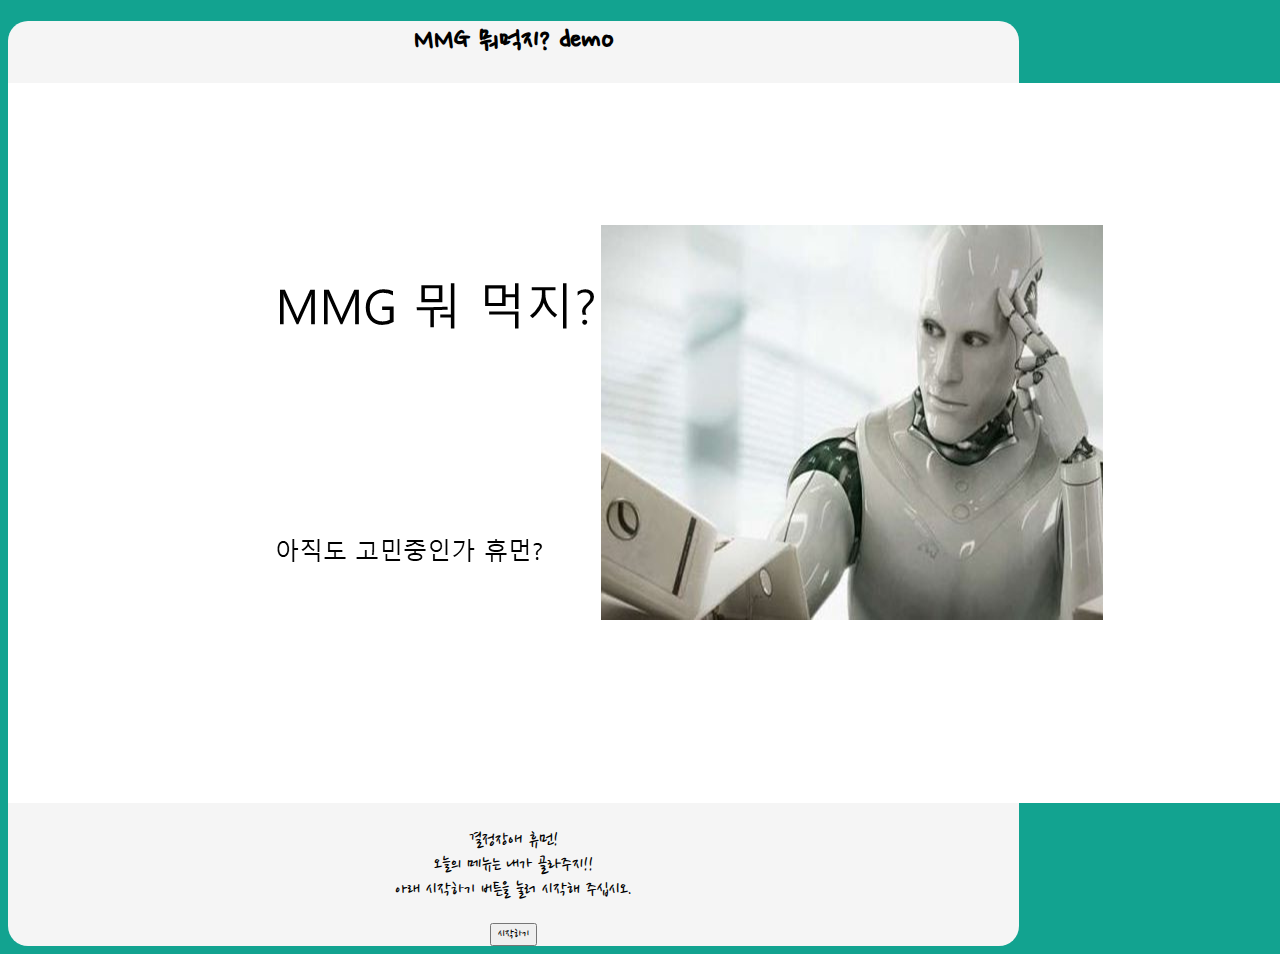
<file: index.html>
<!DOCTYPE html>
<html lang="ko" dir="ltr">

<head>
  <meta charset="utf-8">
  <meta name="viewport" content="width=device-width, initial-scale=1">
  <meta name="keywords" content="MMG 뭐먹지?">
  <meta name="description" content="MMG 뭐먹지?">

  <!-- sns share -->
  <meta property="og:url" content="https://mmgmomugjits.netlify.app" />
  <meta property="og:title" content="MMG 뭐먹지?" />
  <meta property="og:type" content="website" />
  <meta property="og:image" content="img/share.png" />
  <meta property="og:description" content="MMG 뭐먹지?" />

  <!--favicon-->
  <link rel="shortcut icon" href="img/favicon.ico">
  <link rel="apple-touch-icon-precomposed" href="img/favicon.ico" />

  <title>MMG 뭐먹지?</title>
  <link href="https://cdn.jsdelivr.net/npm/bootstrap@5.0.0-beta2/dist/css/bootstrap.min.css" rel="stylesheet" integrity="sha384-BmbxuPwQa2lc/FVzBcNJ7UAyJxM6wuqIj61tLrc4wSX0szH/Ev+nYRRuWlolflfl" crossorigin="anonymous">
  <link rel="preconnect" href="https://fonts.gstatic.com">
  <link href="https://fonts.googleapis.com/css2?family=Nanum+Pen+Script&display=swap" rel="stylesheet">
  <link rel="stylesheet" href="./css/default.css">
  <link rel="stylesheet" href="./css/main.css">
  <link rel="stylesheet" href="./css/qna.css">
  <link rel="stylesheet" href="./css/animation.css">
  <link rel="stylesheet" href="./css/result.css">
  <script src="https://developers.kakao.com/sdk/js/kakao.js"></script>
  <script>
    Kakao.init('47cbccea800811b2c4fb5cb5231fc19b');
    Kakao.isInitialized();
  </script>
</head>

<body>
  <div class="container">
    <section id="main" class="mx-auto my-5 py-5 px-3">
      <h1>MMG 뭐먹지? demo </h1>
      <div class="col-lg-6 col-md-8 col-sm-10 col-12 mx-auto">
        <img src="./img/main.png" alt="mainImage" class="img-fluid">
      </div>
      <p>
        결정장애 휴먼! <br>
        오늘의 메뉴는 내가 골라주지!!<br>
        아래 시작하기 버튼을 눌러 시작해 주십시오.
      </p>
      <button type="button" class="btn btn-outline-danger mt-3" onclick="js:begin()">시작하기</button>
    </section>
    <section id="qna">
      <div class="status mx-auto mt-5">
        <div class="statusBar">
        </div>
      </div>
      <div class="qBox my-5 py-3 mx-auto">

      </div>
      <div class="answerBox">

      </div>
    </section>
    <section id="result" class="mx-auto my-5 py-5 px-3">
      <h1>휴먼! 너의 점심메뉴는?!</h1>
      <div class="resultname">

      </div>
      <div id="resultImg" class="my-3 col-lg-6 col-md-8 col-sm-10 col-12 mx-auto">

      </div>
      <div class="resultDesc">

      </div>
      <button type="button" class="kakao mt-3 py-2 px-3" onclick="js:setShare()">공유하기</button>
    </section>
    <script src="./js/data.js" charset="utf-8"></script>
    <script src="./js/start.js" charset="utf-8"></script>
    <script src="./js/share.js" charset="utf-8"></script>
  </div>
</body>

</html>
</file>
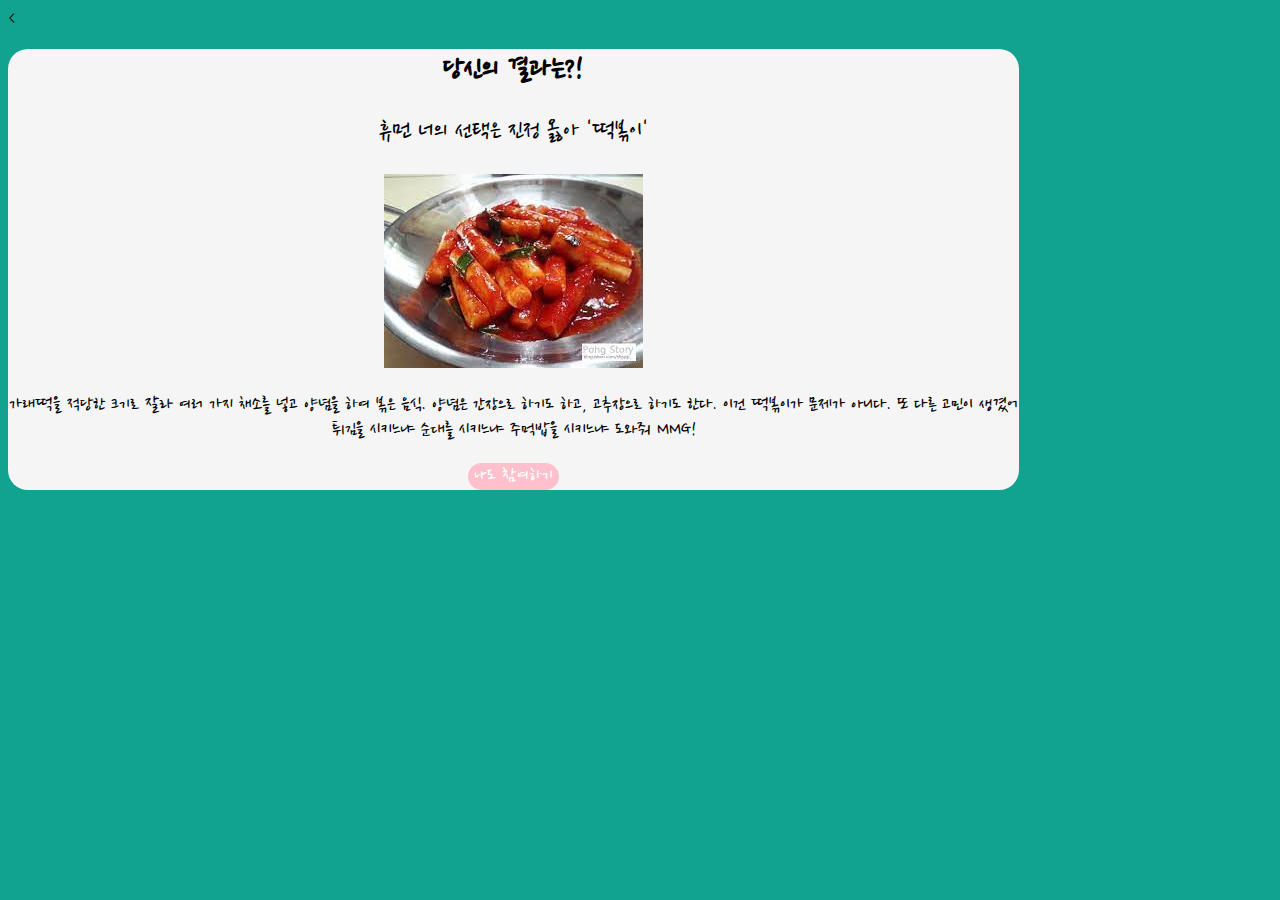
<file: page/result-0.html>
<!DOCTYPE html>
<html lang="ko" dir="ltr">
  <head>
    <  <meta charset="utf-8">
      <meta name="viewport" content="width=device-width, initial-scale=1">
      <meta name="keywords" content="MMG 뭐먹지?">
      <meta name="description" content="MMG 뭐먹지?">

      <!-- sns share -->
      <meta property="og:url" content="https://mmgmomugjits.netlify.app" />
      <meta property="og:title" content="MMG 뭐먹지?" />
      <meta property="og:type" content="website" />
      <meta property="og:image" content="../img/share.png" />
      <meta property="og:description" content="MMG 뭐먹지?" />

      <!--favicon-->
      <link rel="shortcut icon" href="../img/favicon.ico">
      <link rel="apple-touch-icon-precomposed" href="../img/favicon.ico" />

      <title>MMG 뭐먹지?</title>
      <link href="https://cdn.jsdelivr.net/npm/bootstrap@5.0.0-beta2/dist/css/bootstrap.min.css" rel="stylesheet" integrity="sha384-BmbxuPwQa2lc/FVzBcNJ7UAyJxM6wuqIj61tLrc4wSX0szH/Ev+nYRRuWlolflfl" crossorigin="anonymous">
      <link rel="preconnect" href="https://fonts.gstatic.com">
      <link href="https://fonts.googleapis.com/css2?family=Nanum+Pen+Script&display=swap" rel="stylesheet">
      <link rel="stylesheet" href="../css/default.css">
      <link rel="stylesheet" href="../css/result.css">
  </head>
  <body>
    <section id="shareResult" class="mx-auto my-5 py-5 px-3">
      <h1>당신의 결과는?!</h1>
      <div class="resultname">
        <p>휴먼 너의 선택은 진정 옳아  '떡볶이'</p>
      </div>
      <div id="resultImg" class="my-3 col-lg-6 col-md-8 col-sm-10 col-12 mx-auto">
        <img src="../img/image-0.png" alt="0" class="img-fluid">
      </div>
      <div class="resultDesc">
        <p>가래떡을 적당한 크기로 잘라 여러 가지 채소를 넣고 양념을 하여 볶은 음식. 양념은 간장으로 하기도 하고, 고추장으로 하기도 한다. 이건 떡볶이가 문제가 아니다. 또 다른 고민이 생겼어 튀김을 시키느냐 순대를 시키느냐 주먹밥을 시키느냐 도와줘 MMG! </p>
      </div>
      <script type="text/javascript">
        function moveHome(){
          location.href = "/index.html";
        }
      </script>
      <button type="button" class="gohome mt-3 py-2 px-3" onclick="js:moveHome()">나도 참여하기</button>
    </section>
  </body>
</html>
</file>
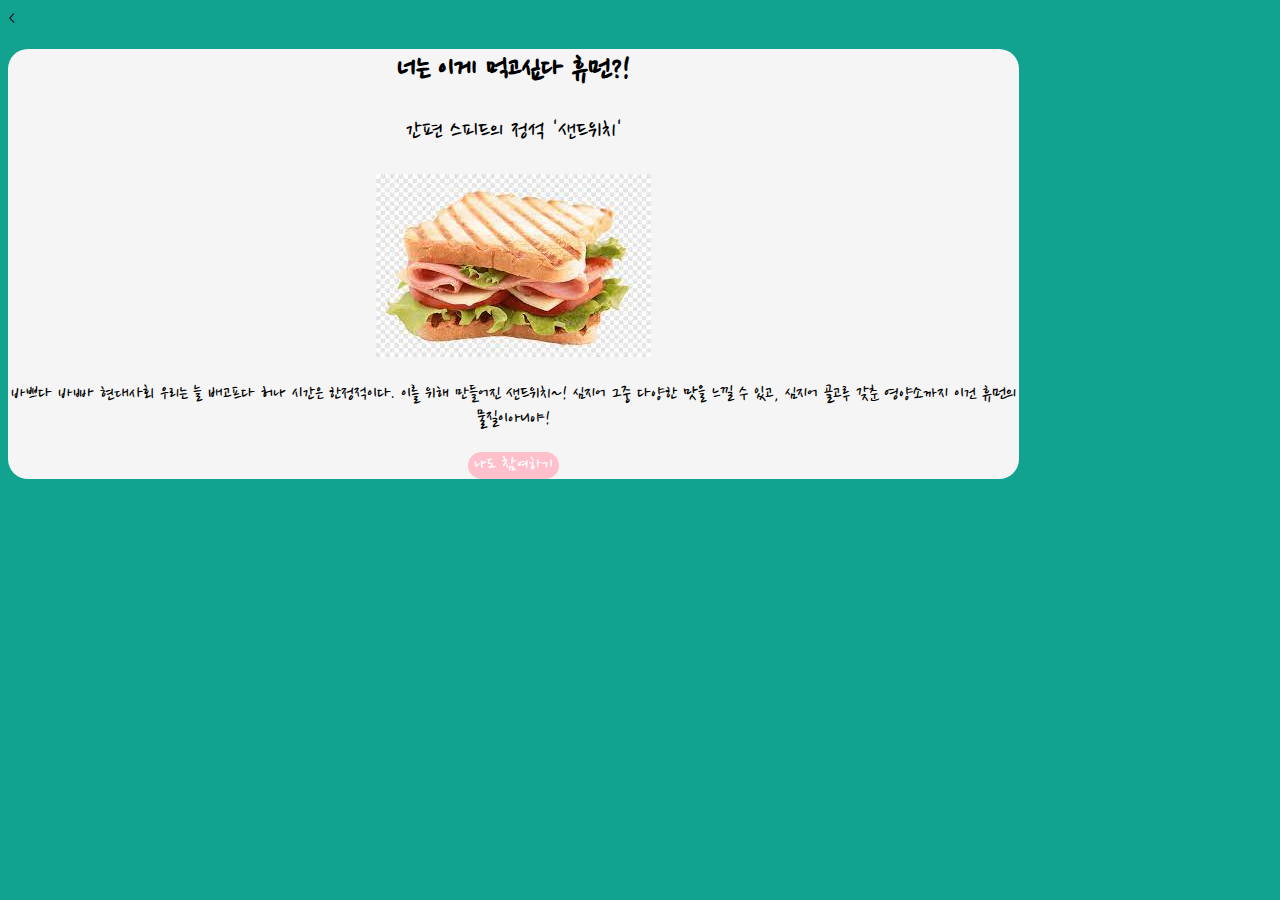
<file: page/result-1.html>
<!DOCTYPE html>
<html lang="ko" dir="ltr">
  <head>
    <  <meta charset="utf-8">
      <meta name="viewport" content="width=device-width, initial-scale=1">
  
      <meta name="keywords" content="MMG 뭐먹지?">
      <meta name="description" content="MMG 뭐먹지?">

      <!-- sns share -->
      <meta property="og:url" content="https://mmgmomugjits.netlify.app" />
      <meta property="og:title" content="MMG 뭐먹지?" />
      <meta property="og:type" content="website" />
      <meta property="og:image" content="../img/share.png" />
      <meta property="og:description" content="MMG 뭐먹지?" />

      <!--favicon-->
      <link rel="shortcut icon" href="../img/favicon.ico">
      <link rel="apple-touch-icon-precomposed" href="../img/favicon.ico" />

      <title>MMG 뭐먹지?</title>
      <link href="https://cdn.jsdelivr.net/npm/bootstrap@5.0.0-beta2/dist/css/bootstrap.min.css" rel="stylesheet" integrity="sha384-BmbxuPwQa2lc/FVzBcNJ7UAyJxM6wuqIj61tLrc4wSX0szH/Ev+nYRRuWlolflfl" crossorigin="anonymous">
      <link rel="preconnect" href="https://fonts.gstatic.com">
      <link href="https://fonts.googleapis.com/css2?family=Nanum+Pen+Script&display=swap" rel="stylesheet">
      <link rel="stylesheet" href="../css/default.css">
      <link rel="stylesheet" href="../css/result.css">
  </head>
  <body>
    <section id="shareResult" class="mx-auto my-5 py-5 px-3">
      <h1>너는 이게 먹고싶다 휴먼?!</h1>
      <div class="resultname">
        <p>간편 스피드의 정석 '샌드위치'</p>
      </div>
      <div id="resultImg" class="my-3 col-lg-6 col-md-8 col-sm-10 col-12 mx-auto">
        <img src="../img/image-1.png" alt="0" class="img-fluid">
      </div>
      <div class="resultDesc">
        <p>바쁘다 바빠 현대사회 우리는 늘 배고프다 허나 시간은 한정적이다. 이를 위해 만들어진 샌드위치~! 심지어 그중 다양한 맛을 느낄 수 있고, 심지어 골고루 갖춘 영양소까지 이건 휴먼의 물질이아니야! </p>
      </div>
      <script type="text/javascript">
        function moveHome(){
          location.href = "/index.html";
        }
      </script>
      <button type="button" class="gohome mt-3 py-2 px-3" onclick="js:moveHome()">나도 참여하기</button>
    </section>
  </body>
</html>
</file>
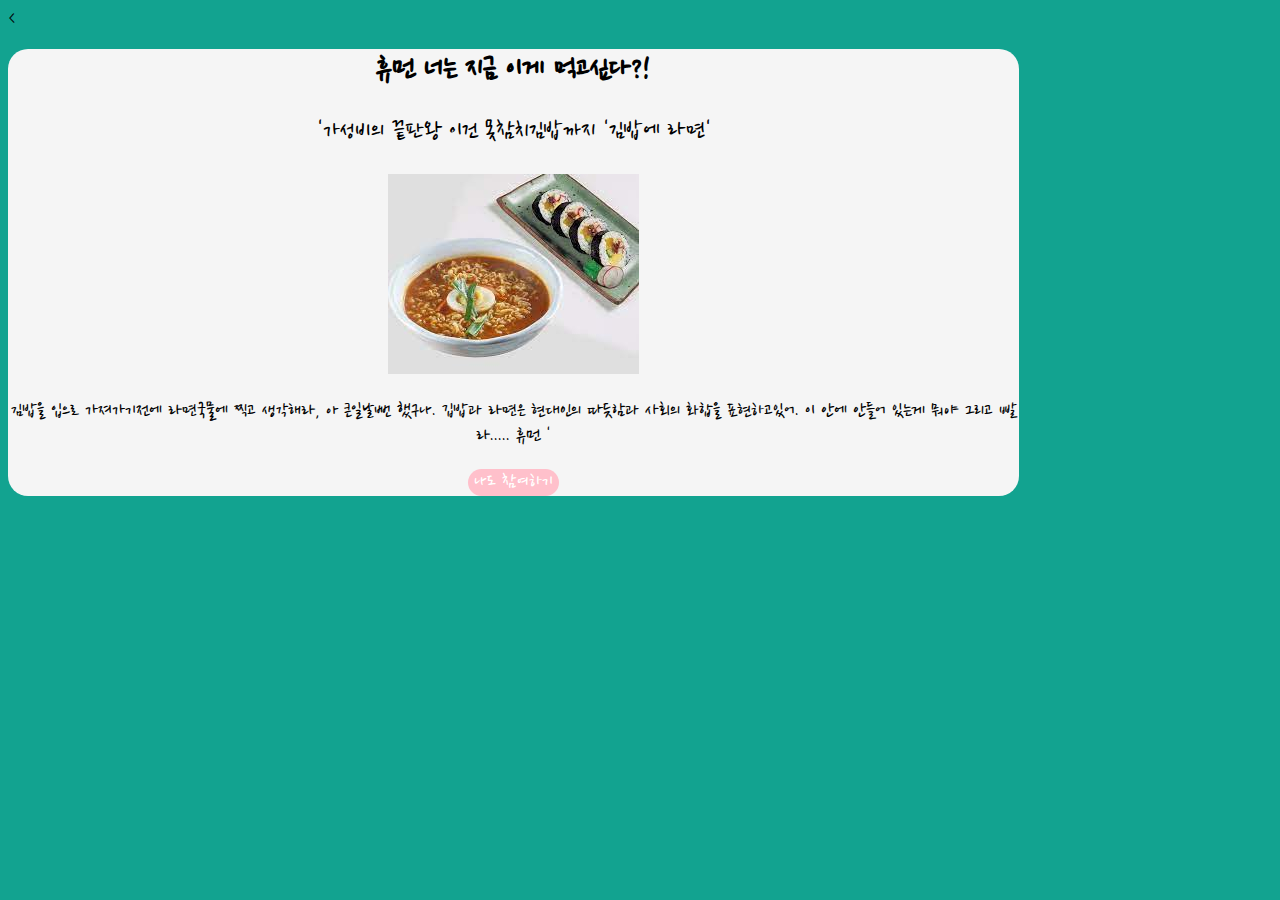
<file: page/result-10.html>
<!DOCTYPE html>
<html lang="ko" dir="ltr">
  <head>
    <  <meta charset="utf-8">
      <meta name="viewport" content="width=device-width, initial-scale=1">
      <meta name="keywords" content="MMG 뭐먹지?">
      <meta name="description" content="MMG 뭐먹지?">

      <!-- sns share -->
      <meta property="og:url" content="https://mmgmomugjits.netlify.app" />
      <meta property="og:title" content="MMG 뭐먹지?" />
      <meta property="og:type" content="website" />
      <meta property="og:image" content="../img/share.png" />
      <meta property="og:description" content="MMG 뭐먹지?" />

      <!--favicon-->
      <link rel="shortcut icon" href="../img/favicon.ico">
      <link rel="apple-touch-icon-precomposed" href="../img/favicon.ico" />

      <title>MMG 뭐먹지?</title>
      <link href="https://cdn.jsdelivr.net/npm/bootstrap@5.0.0-beta2/dist/css/bootstrap.min.css" rel="stylesheet" integrity="sha384-BmbxuPwQa2lc/FVzBcNJ7UAyJxM6wuqIj61tLrc4wSX0szH/Ev+nYRRuWlolflfl" crossorigin="anonymous">
      <link rel="preconnect" href="https://fonts.gstatic.com">
      <link href="https://fonts.googleapis.com/css2?family=Nanum+Pen+Script&display=swap" rel="stylesheet">
      <link rel="stylesheet" href="../css/default.css">
      <link rel="stylesheet" href="../css/result.css">
  </head>
  <body>
    <section id="shareResult" class="mx-auto my-5 py-5 px-3">
      <h1>휴먼 너는 지금 이게 먹고싶다?!</h1>
      <div class="resultname">
        <p>'가성비의 끝판왕 이건 못참치김밥까지 '김밥에 라면'</p>
      </div>
      <div id="resultImg" class="my-3 col-lg-6 col-md-8 col-sm-10 col-12 mx-auto">
        <img src="../img/image-10.png" alt="0" class="img-fluid">
      </div>
      <div class="resultDesc">
        <p>김밥을 입으로 가져가기전에 라면국물에 찍고 생각해라, 아 큰일날뻔 했구나. 깁밥과 라면은 현대인의 따듯함과 사회의 화합을 표현하고있어. 이 안에 안들어 있는게 뭐야 그리고 빨라..... 휴먼 '</p>
      </div>
      <script type="text/javascript">
        function moveHome(){
          location.href = "/index.html";
        }
      </script>
      <button type="button" class="gohome mt-3 py-2 px-3" onclick="js:moveHome()">나도 참여하기</button>
    </section>
  </body>
</html>
</file>
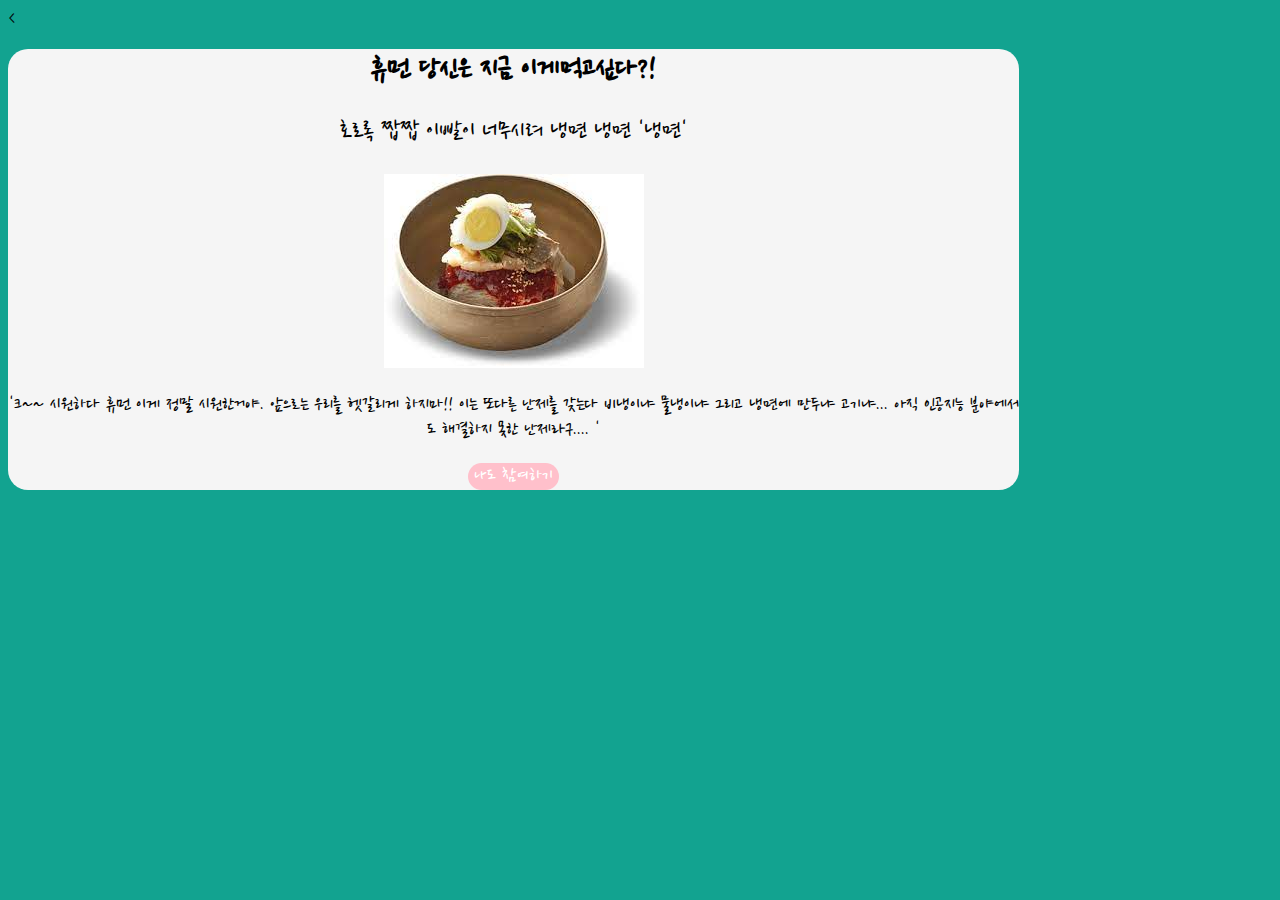
<file: page/result-11.html>
<!DOCTYPE html>
<html lang="ko" dir="ltr">
  <head>
    <  <meta charset="utf-8">
      <meta name="viewport" content="width=device-width, initial-scale=1">
      <meta name="keywords" content="MMG 뭐먹지?">
      <meta name="description" content="MMG 뭐먹지?">

      <!-- sns share -->
      <meta property="og:url" content="https://mmgmomugjits.netlify.app" />
      <meta property="og:title" content="MMG 뭐먹지?" />
      <meta property="og:type" content="website" />
      <meta property="og:image" content="../img/share.png" />
      <meta property="og:description" content="MMG 뭐먹지?" />

      <!--favicon-->
      <link rel="shortcut icon" href="../img/favicon.ico">
      <link rel="apple-touch-icon-precomposed" href="../img/favicon.ico" />

      <title>MMG 뭐먹지?</title>
      <link href="https://cdn.jsdelivr.net/npm/bootstrap@5.0.0-beta2/dist/css/bootstrap.min.css" rel="stylesheet" integrity="sha384-BmbxuPwQa2lc/FVzBcNJ7UAyJxM6wuqIj61tLrc4wSX0szH/Ev+nYRRuWlolflfl" crossorigin="anonymous">
      <link rel="preconnect" href="https://fonts.gstatic.com">
      <link href="https://fonts.googleapis.com/css2?family=Nanum+Pen+Script&display=swap" rel="stylesheet">
      <link rel="stylesheet" href="../css/default.css">
      <link rel="stylesheet" href="../css/result.css">
  </head>
  <body>
    <section id="shareResult" class="mx-auto my-5 py-5 px-3">
      <h1>휴먼 당신은 지금 이게먹고싶다?!</h1>
      <div class="resultname">
        <p>호로록 짭짭 이빨이 너무시려 냉면 냉면 '냉면'</p>
      </div>
      <div id="resultImg" class="my-3 col-lg-6 col-md-8 col-sm-10 col-12 mx-auto">
        <img src="../img/image-11.png" alt="0" class="img-fluid">
      </div>
      <div class="resultDesc">
        <p>'크~~ 시원하다 휴먼 이게 정말 시원한거야. 앞으로는 우리를 헷갈리게 하지마!! 이는 또다른 난제를 갖는다 비냉이냐 물냉이냐 그리고 냉면에 만두냐 고기냐... 아직 인공지능 분야에서도 해결하지 못한 난제라구.... '</p>
      </div>
      <script type="text/javascript">
        function moveHome(){
          location.href = "/index.html";
        }
      </script>
      <button type="button" class="gohome mt-3 py-2 px-3" onclick="js:moveHome()">나도 참여하기</button>
    </section>
  </body>
</html>
</file>
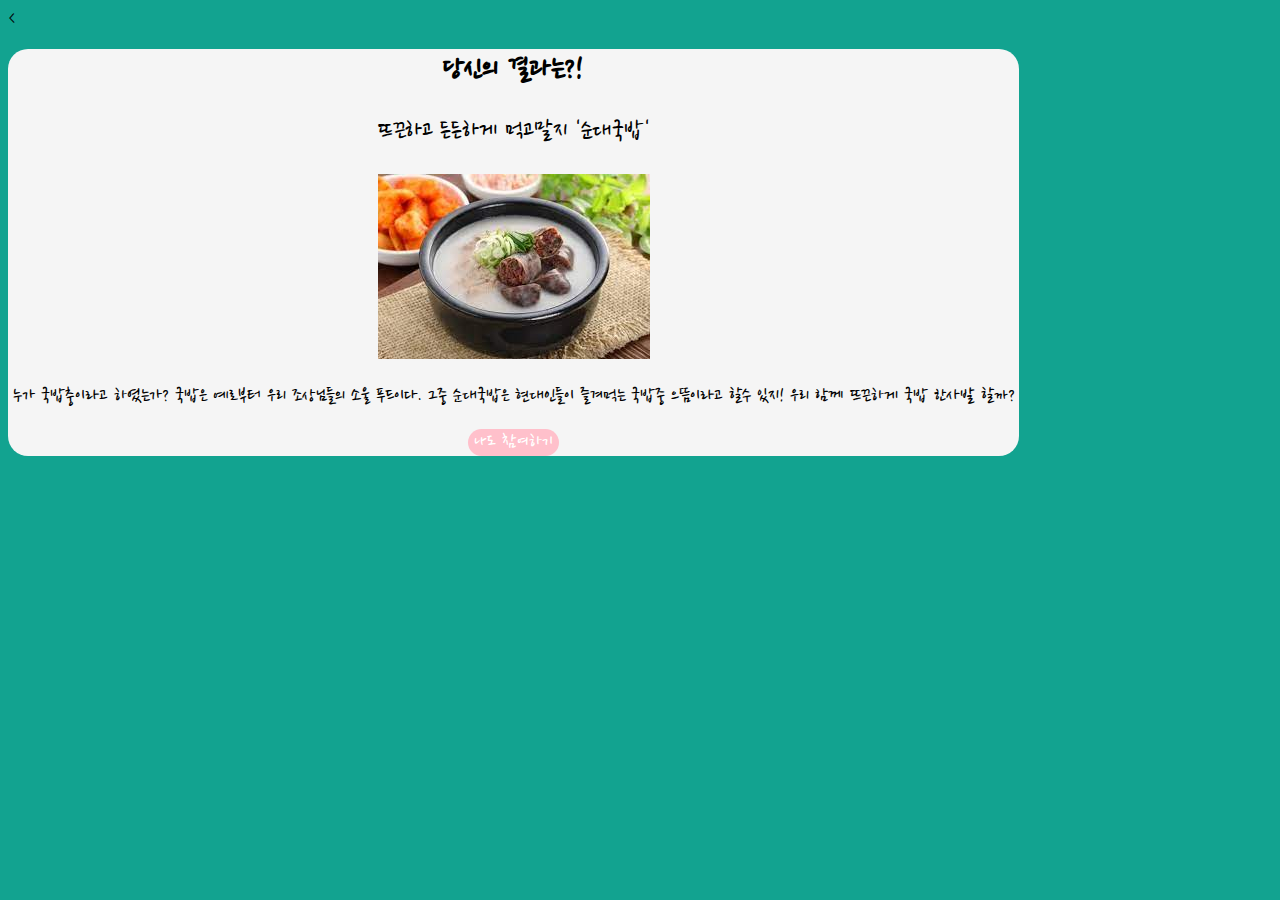
<file: page/result-2.html>
<!DOCTYPE html>
<html lang="ko" dir="ltr">
  <head>
    <  <meta charset="utf-8">
      <meta name="viewport" content="width=device-width, initial-scale=1">

      <meta name="keywords" content="MMG 뭐먹지?">
      <meta name="description" content="MMG 뭐먹지?">

      <!-- sns share -->
      <meta property="og:url" content="https://mmgmomugjits.netlify.app" />
      <meta property="og:title" content="MMG 뭐먹지?" />
      <meta property="og:type" content="website" />
      <meta property="og:image" content="../img/share.png" />
      <meta property="og:description" content="MMG 뭐먹지?" />

      <!--favicon-->
      <link rel="shortcut icon" href="../img/favicon.ico">
      <link rel="apple-touch-icon-precomposed" href="../img/favicon.ico" />

      <title>MMG 뭐먹지?</title>
      <link href="https://cdn.jsdelivr.net/npm/bootstrap@5.0.0-beta2/dist/css/bootstrap.min.css" rel="stylesheet" integrity="sha384-BmbxuPwQa2lc/FVzBcNJ7UAyJxM6wuqIj61tLrc4wSX0szH/Ev+nYRRuWlolflfl" crossorigin="anonymous">
      <link rel="preconnect" href="https://fonts.gstatic.com">
      <link href="https://fonts.googleapis.com/css2?family=Nanum+Pen+Script&display=swap" rel="stylesheet">
      <link rel="stylesheet" href="../css/default.css">
      <link rel="stylesheet" href="../css/result.css">
  </head>
  <body>
    <section id="shareResult" class="mx-auto my-5 py-5 px-3">
      <h1>당신의 결과는?!</h1>
      <div class="resultname">
        <p>뜨끈하고 든든하게 먹고말지 '순대국밥'</p>
      </div>
      <div id="resultImg" class="my-3 col-lg-6 col-md-8 col-sm-10 col-12 mx-auto">
        <img src="../img/image-2.png" alt="0" class="img-fluid">
      </div>
      <div class="resultDesc">
        <p>누가 국밥충이라고 하였는가? 국밥은 예로부터 우리 조상님들의 소울 푸드이다. 그중 순대국밥은 현대인들이 즐겨먹는 국밥중 으뜸이라고 할수 있지! 우리 함께 뜨끈하게 국밥 한사발 할까?</p>
      </div>
      <script type="text/javascript">
        function moveHome(){
          location.href = "/index.html";
        }
      </script>
      <button type="button" class="gohome mt-3 py-2 px-3" onclick="js:moveHome()">나도 참여하기</button>
    </section>
  </body>
</html>
</file>
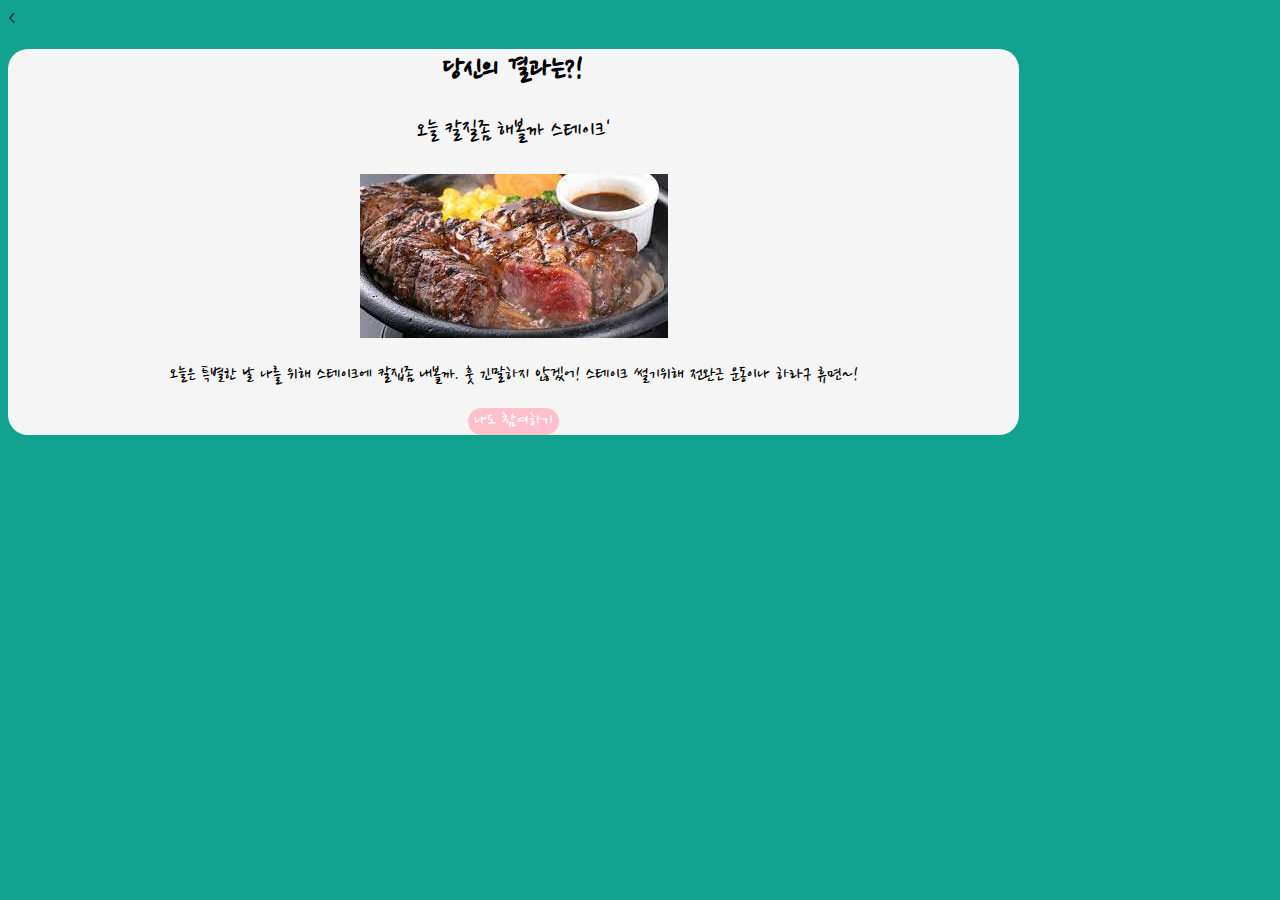
<file: page/result-3.html>
<!DOCTYPE html>
<html lang="ko" dir="ltr">
  <head>
    <  <meta charset="utf-8">
      <meta name="viewport" content="width=device-width, initial-scale=1">
 
      <meta name="keywords" content="MMG 뭐먹지?">
      <meta name="description" content="MMG 뭐먹지?">

      <!-- sns share -->
      <meta property="og:url" content="https://mmgmomugjits.netlify.app" />
      <meta property="og:title" content="MMG 뭐먹지?" />
      <meta property="og:type" content="website" />
      <meta property="og:image" content="../img/share.png" />
      <meta property="og:description" content="MMG 뭐먹지?" />

      <!--favicon-->
      <link rel="shortcut icon" href="../img/favicon.ico">
      <link rel="apple-touch-icon-precomposed" href="../img/favicon.ico" />

      <title>MMG 뭐먹지?</title>
      <link href="https://cdn.jsdelivr.net/npm/bootstrap@5.0.0-beta2/dist/css/bootstrap.min.css" rel="stylesheet" integrity="sha384-BmbxuPwQa2lc/FVzBcNJ7UAyJxM6wuqIj61tLrc4wSX0szH/Ev+nYRRuWlolflfl" crossorigin="anonymous">
      <link rel="preconnect" href="https://fonts.gstatic.com">
      <link href="https://fonts.googleapis.com/css2?family=Nanum+Pen+Script&display=swap" rel="stylesheet">
      <link rel="stylesheet" href="../css/default.css">
      <link rel="stylesheet" href="../css/result.css">
  </head>
  <body>
    <section id="shareResult" class="mx-auto my-5 py-5 px-3">
      <h1>당신의 결과는?!</h1>
      <div class="resultname">
        <p>오늘 칼질좀 해볼까 스테이크'</p>
      </div>
      <div id="resultImg" class="my-3 col-lg-6 col-md-8 col-sm-10 col-12 mx-auto">
        <img src="../img/image-3.png" alt="0" class="img-fluid">
      </div>
      <div class="resultDesc">
        <p>오늘은 특별한 날 나를 위해 스테이크에 칼집좀 내볼까. 훗 긴말하지 않겠어! 스테이크 썰기위해 전완근 운동이나 하라구 휴면~! </p>
      </div>
      <script type="text/javascript">
        function moveHome(){
          location.href = "/index.html";
        }
      </script>
      <button type="button" class="gohome mt-3 py-2 px-3" onclick="js:moveHome()">나도 참여하기</button>
    </section>
  </body>
</html>
</file>
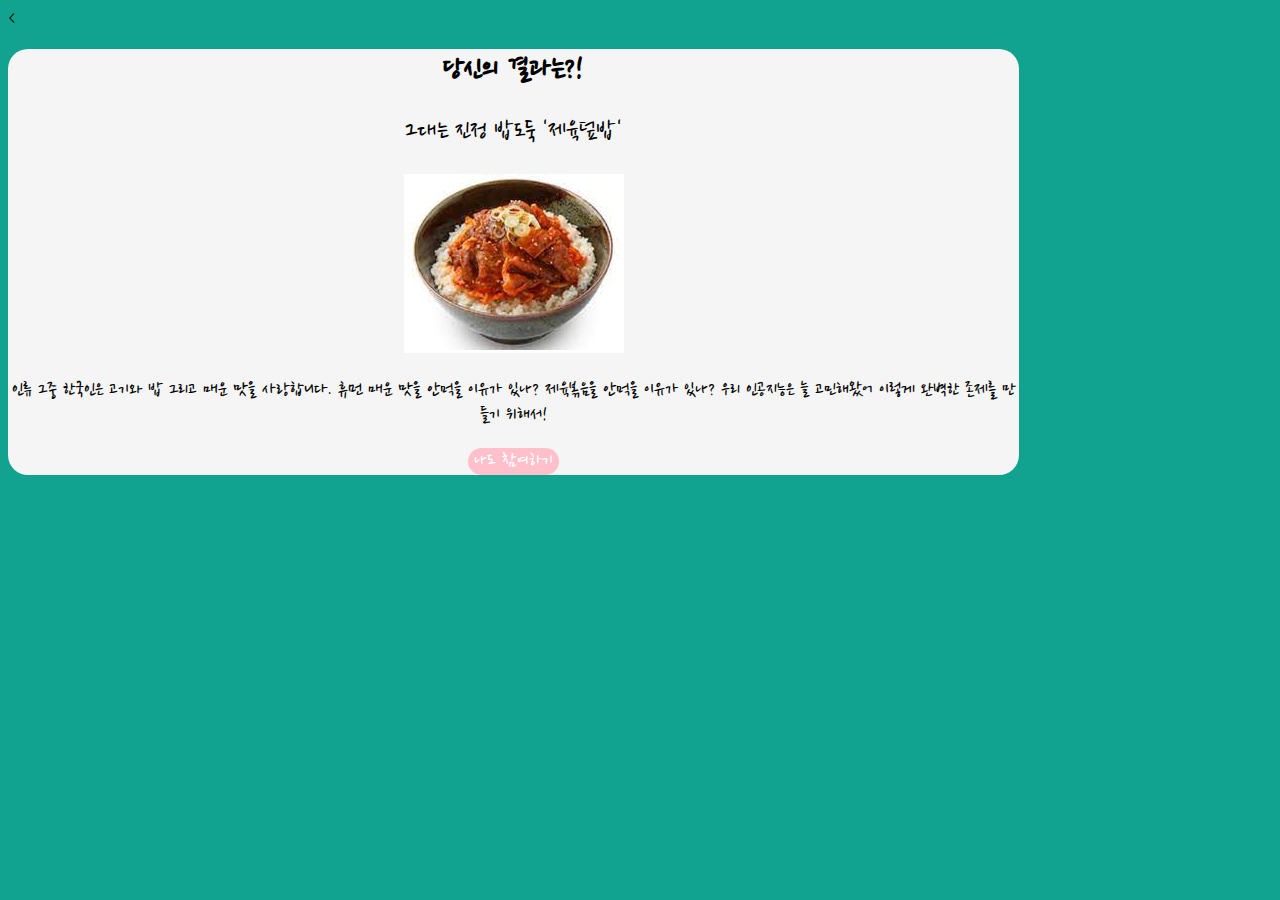
<file: page/result-4.html>
<!DOCTYPE html>
<html lang="ko" dir="ltr">
  <head>
    <  <meta charset="utf-8">
      <meta name="viewport" content="width=device-width, initial-scale=1">

      <meta name="keywords" content="MMG 뭐먹지?">
      <meta name="description" content="MMG 뭐먹지?">

      <!-- sns share -->
      <meta property="og:url" content="https://mmgmomugjits.netlify.app" />
      <meta property="og:title" content="MMG 뭐먹지?" />
      <meta property="og:type" content="website" />
      <meta property="og:image" content="../img/share.png" />
      <meta property="og:description" content="MMG 뭐먹지?" />

      <!--favicon-->
      <link rel="shortcut icon" href="../img/favicon.ico">
      <link rel="apple-touch-icon-precomposed" href="../img/favicon.ico" />

      <title>MMG 뭐먹지?</title>
      <link href="https://cdn.jsdelivr.net/npm/bootstrap@5.0.0-beta2/dist/css/bootstrap.min.css" rel="stylesheet" integrity="sha384-BmbxuPwQa2lc/FVzBcNJ7UAyJxM6wuqIj61tLrc4wSX0szH/Ev+nYRRuWlolflfl" crossorigin="anonymous">
      <link rel="preconnect" href="https://fonts.gstatic.com">
      <link href="https://fonts.googleapis.com/css2?family=Nanum+Pen+Script&display=swap" rel="stylesheet">
      <link rel="stylesheet" href="../css/default.css">
      <link rel="stylesheet" href="../css/result.css">
  </head>
  <body>
    <section id="shareResult" class="mx-auto my-5 py-5 px-3">
      <h1>당신의 결과는?!</h1>
      <div class="resultname">
        <p>그대는 진정 밥도둑 '제육덮밥'</p>
      </div>
      <div id="resultImg" class="my-3 col-lg-6 col-md-8 col-sm-10 col-12 mx-auto">
        <img src="../img/image-4.png" alt="0" class="img-fluid">
      </div>
      <div class="resultDesc">
        <p>인류 그중 한국인은 고기와 밥 그리고 매운 맛을 사랑합니다. 휴먼 매운 맛을 안먹을 이유가 있나? 제육볶음을 안먹을 이유가 있나? 우리 인공지능은 늘 고민해왔어 이렇게 완벽한 존제를 만들기 위해서!</p>
      </div>
      <script type="text/javascript">
        function moveHome(){
          location.href = "/index.html";
        }
      </script>
      <button type="button" class="gohome mt-3 py-2 px-3" onclick="js:moveHome()">나도 참여하기</button>
    </section>
  </body>
</html>
</file>
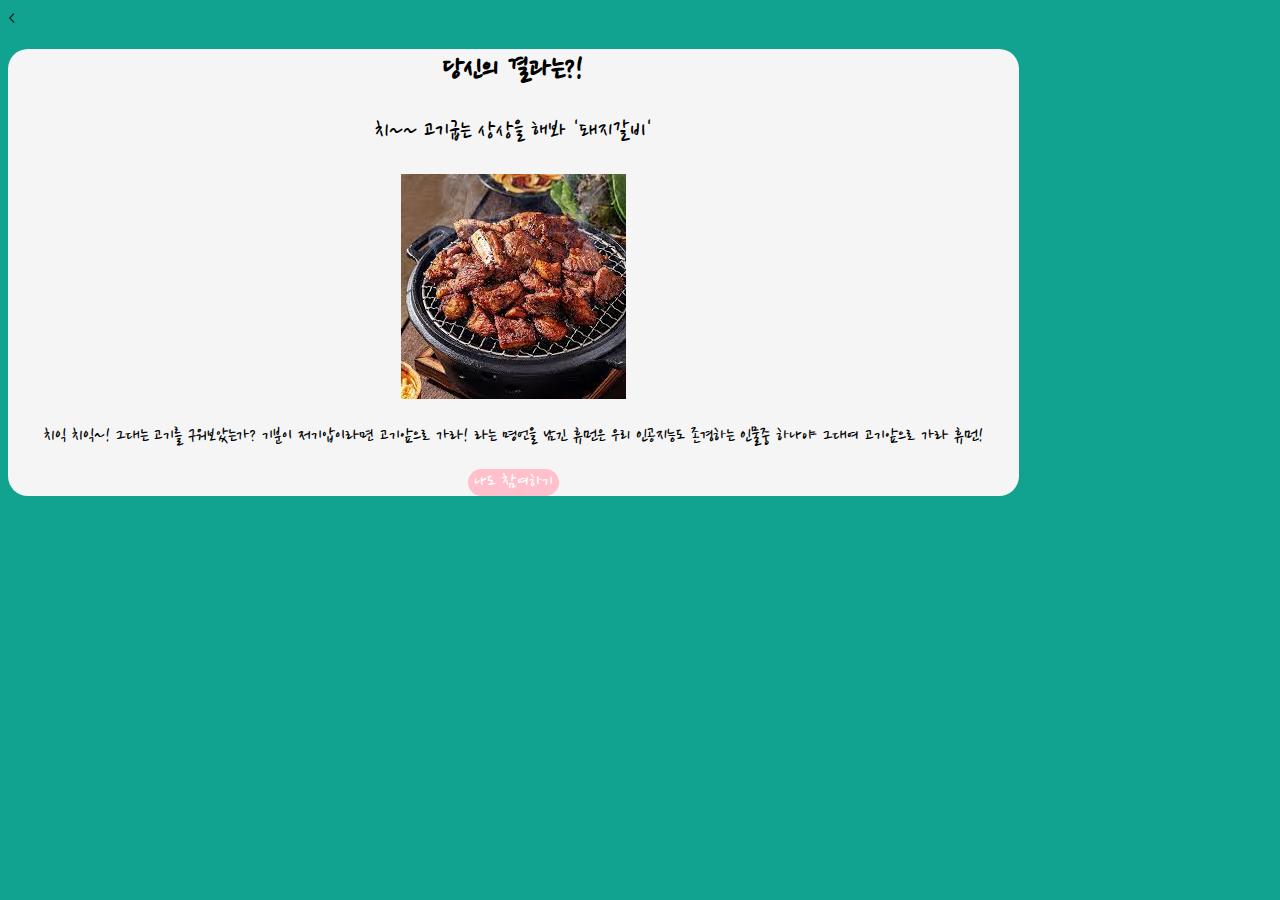
<file: page/result-5.html>
<!DOCTYPE html>
<html lang="ko" dir="ltr">
  <head>
    <  <meta charset="utf-8">
      <meta name="viewport" content="width=device-width, initial-scale=1">
  
      <meta name="keywords" content="MMG 뭐먹지?">
      <meta name="description" content="MMG 뭐먹지?">

      <!-- sns share -->
      <meta property="og:url" content="https://mmgmomugjits.netlify.app" />
      <meta property="og:title" content="MMG 뭐먹지?" />
      <meta property="og:type" content="website" />
      <meta property="og:image" content="../img/share.png" />
      <meta property="og:description" content="MMG 뭐먹지?" />

      <!--favicon-->
      <link rel="shortcut icon" href="../img/favicon.ico">
      <link rel="apple-touch-icon-precomposed" href="../img/favicon.ico" />

      <title>MMG 뭐먹지?</title>
      <link href="https://cdn.jsdelivr.net/npm/bootstrap@5.0.0-beta2/dist/css/bootstrap.min.css" rel="stylesheet" integrity="sha384-BmbxuPwQa2lc/FVzBcNJ7UAyJxM6wuqIj61tLrc4wSX0szH/Ev+nYRRuWlolflfl" crossorigin="anonymous">
      <link rel="preconnect" href="https://fonts.gstatic.com">
      <link href="https://fonts.googleapis.com/css2?family=Nanum+Pen+Script&display=swap" rel="stylesheet">
      <link rel="stylesheet" href="../css/default.css">
      <link rel="stylesheet" href="../css/result.css">
  </head>
  <body>
    <section id="shareResult" class="mx-auto my-5 py-5 px-3">
      <h1>당신의 결과는?!</h1>
      <div class="resultname">
        <p>치~~ 고기굽는 상상을 해봐 '돼지갈비'</p>
      </div>
      <div id="resultImg" class="my-3 col-lg-6 col-md-8 col-sm-10 col-12 mx-auto">
        <img src="../img/image-5.png" alt="0" class="img-fluid">
      </div>
      <div class="resultDesc">
        <p>치익 치익~! 그대는 고기를 구워보았는가? 기분이 저기압이라면 고기앞으로 가라! 라는 명언을 남긴 휴먼은 우리 인공지능도 존경하는 인물중 하나야 그대여 고기앞으로 가라 휴먼!</p>
      </div>
      <script type="text/javascript">
        function moveHome(){
          location.href = "/index.html";
        }
      </script>
      <button type="button" class="gohome mt-3 py-2 px-3" onclick="js:moveHome()">나도 참여하기</button>
    </section>
  </body>
</html>
</file>
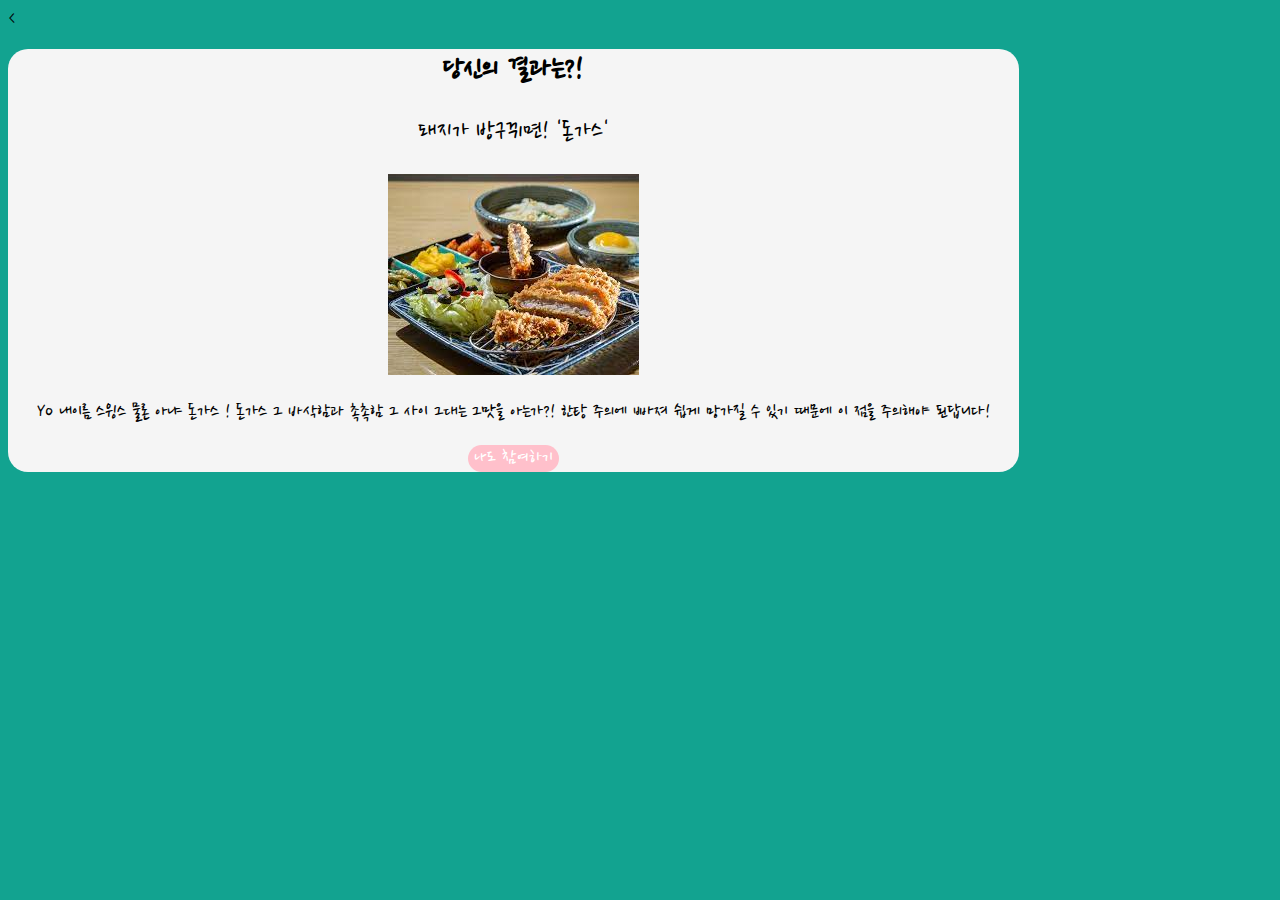
<file: page/result-6.html>
<!DOCTYPE html>
<html lang="ko" dir="ltr">
  <head>
    <  <meta charset="utf-8">
      <meta name="viewport" content="width=device-width, initial-scale=1">

      <meta name="keywords" content="MMG 뭐먹지?">
      <meta name="description" content="MMG 뭐먹지?">

      <!-- sns share -->
      <meta property="og:url" content="https://mmgmomugjits.netlify.app" />
      <meta property="og:title" content="MMG 뭐먹지?" />
      <meta property="og:type" content="website" />
      <meta property="og:image" content="../img/share.png" />
      <meta property="og:description" content="MMG 뭐먹지?" />

      <!--favicon-->
      <link rel="shortcut icon" href="../img/favicon.ico">
      <link rel="apple-touch-icon-precomposed" href="../img/favicon.ico" />

      <title>MMG 뭐먹지?</title>
      <link href="https://cdn.jsdelivr.net/npm/bootstrap@5.0.0-beta2/dist/css/bootstrap.min.css" rel="stylesheet" integrity="sha384-BmbxuPwQa2lc/FVzBcNJ7UAyJxM6wuqIj61tLrc4wSX0szH/Ev+nYRRuWlolflfl" crossorigin="anonymous">
      <link rel="preconnect" href="https://fonts.gstatic.com">
      <link href="https://fonts.googleapis.com/css2?family=Nanum+Pen+Script&display=swap" rel="stylesheet">
      <link rel="stylesheet" href="../css/default.css">
      <link rel="stylesheet" href="../css/result.css">
  </head>
  <body>
    <section id="shareResult" class="mx-auto my-5 py-5 px-3">
      <h1>당신의 결과는?!</h1>
      <div class="resultname">
        <p>돼지가 방구뀌면!  '돈가스'</p>
      </div>
      <div id="resultImg" class="my-3 col-lg-6 col-md-8 col-sm-10 col-12 mx-auto">
        <img src="../img/image-6.png" alt="0" class="img-fluid">
      </div>
      <div class="resultDesc">
        <p>Yo 내이름 스윙스 물론 아냐 돈가스 ! 돈가스 그 바삭함과 촉촉함 그 사이 그대는 그맛을 아는가?! 한탕 주의에 빠져 쉽게 망가질 수 있기 때문에 이 점을 주의해야 된답니다!</p>
      </div>
      <script type="text/javascript">
        function moveHome(){
          location.href = "/index.html";
        }
      </script>
      <button type="button" class="gohome mt-3 py-2 px-3" onclick="js:moveHome()">나도 참여하기</button>
    </section>
  </body>
</html>
</file>
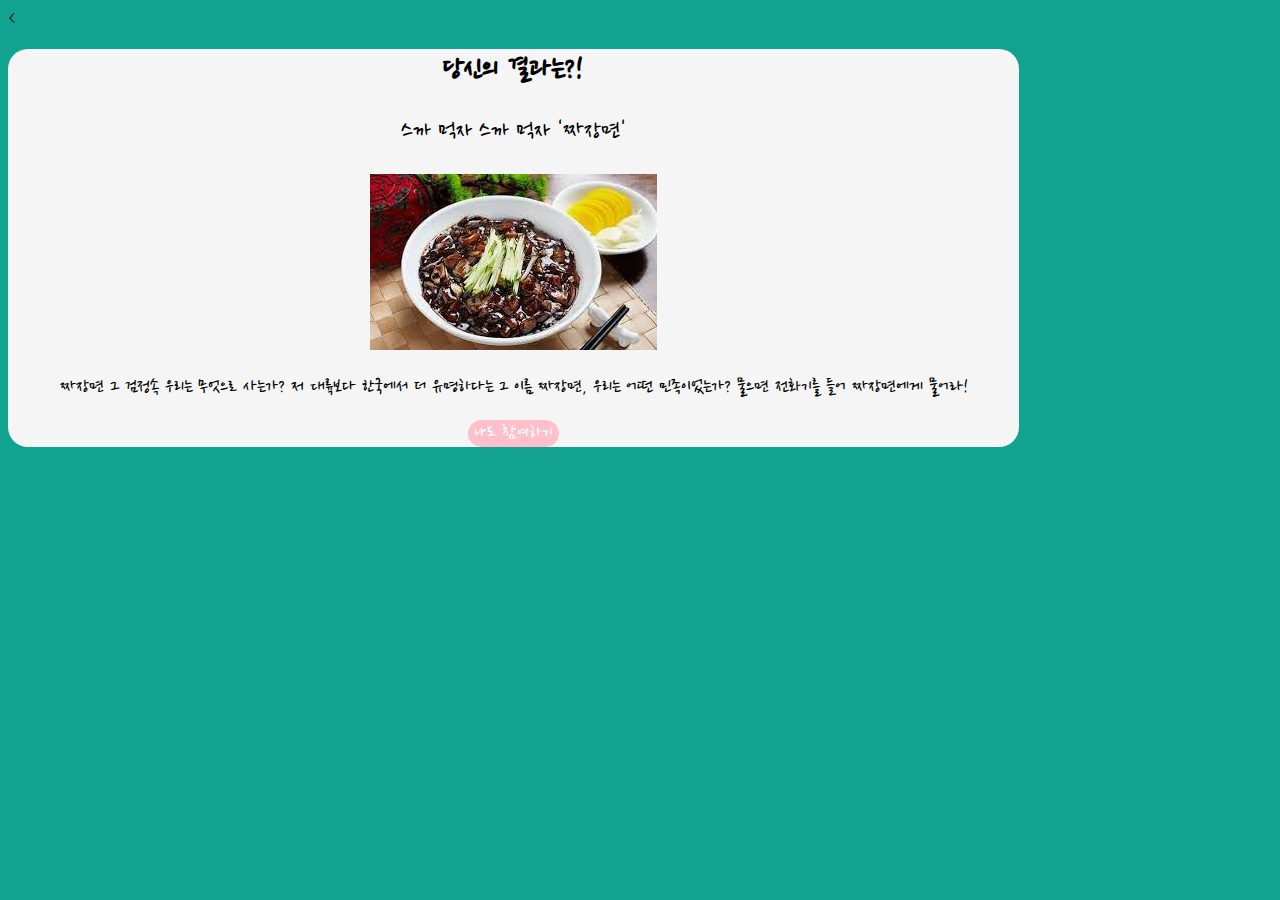
<file: page/result-7.html>
<!DOCTYPE html>
<html lang="ko" dir="ltr">
  <head>
    <  <meta charset="utf-8">
      <meta name="viewport" content="width=device-width, initial-scale=1">
     
      <meta name="keywords" content="MMG 뭐먹지?">
      <meta name="description" content="MMG 뭐먹지?">

      <!-- sns share -->
      <meta property="og:url" content="https://mmgmomugjits.netlify.app" />
      <meta property="og:title" content="MMG 뭐먹지?" />
      <meta property="og:type" content="website" />
      <meta property="og:image" content="../img/share.png" />
      <meta property="og:description" content="MMG 뭐먹지?" />

      <!--favicon-->
      <link rel="shortcut icon" href="../img/favicon.ico">
      <link rel="apple-touch-icon-precomposed" href="../img/favicon.ico" />

      <title>MMG 뭐먹지?</title>
      <link href="https://cdn.jsdelivr.net/npm/bootstrap@5.0.0-beta2/dist/css/bootstrap.min.css" rel="stylesheet" integrity="sha384-BmbxuPwQa2lc/FVzBcNJ7UAyJxM6wuqIj61tLrc4wSX0szH/Ev+nYRRuWlolflfl" crossorigin="anonymous">
      <link rel="preconnect" href="https://fonts.gstatic.com">
      <link href="https://fonts.googleapis.com/css2?family=Nanum+Pen+Script&display=swap" rel="stylesheet">
      <link rel="stylesheet" href="../css/default.css">
      <link rel="stylesheet" href="../css/result.css">
  </head>
  <body>
    <section id="shareResult" class="mx-auto my-5 py-5 px-3">
      <h1>당신의 결과는?!</h1>
      <div class="resultname">
        <p>스까 먹자 스까 먹자 '짜장면'</p>
      </div>
      <div id="resultImg" class="my-3 col-lg-6 col-md-8 col-sm-10 col-12 mx-auto">
        <img src="../img/image-7.png" alt="0" class="img-fluid">
      </div>
      <div class="resultDesc">
        <p>짜장면 그 검정속 우리는 무엇으로 사는가? 저 대륙보다 한국에서 더 유명하다는 그 이름 짜장면, 우리는 어떤 민족이었는가? 물으면 전화기를 들어 짜장면에게 물어라!</p>
      </div>
      <script type="text/javascript">
        function moveHome(){
          location.href = "/index.html";
        }
      </script>
      <button type="button" class="gohome mt-3 py-2 px-3" onclick="js:moveHome()">나도 참여하기</button>
    </section>
  </body>
</html>
</file>
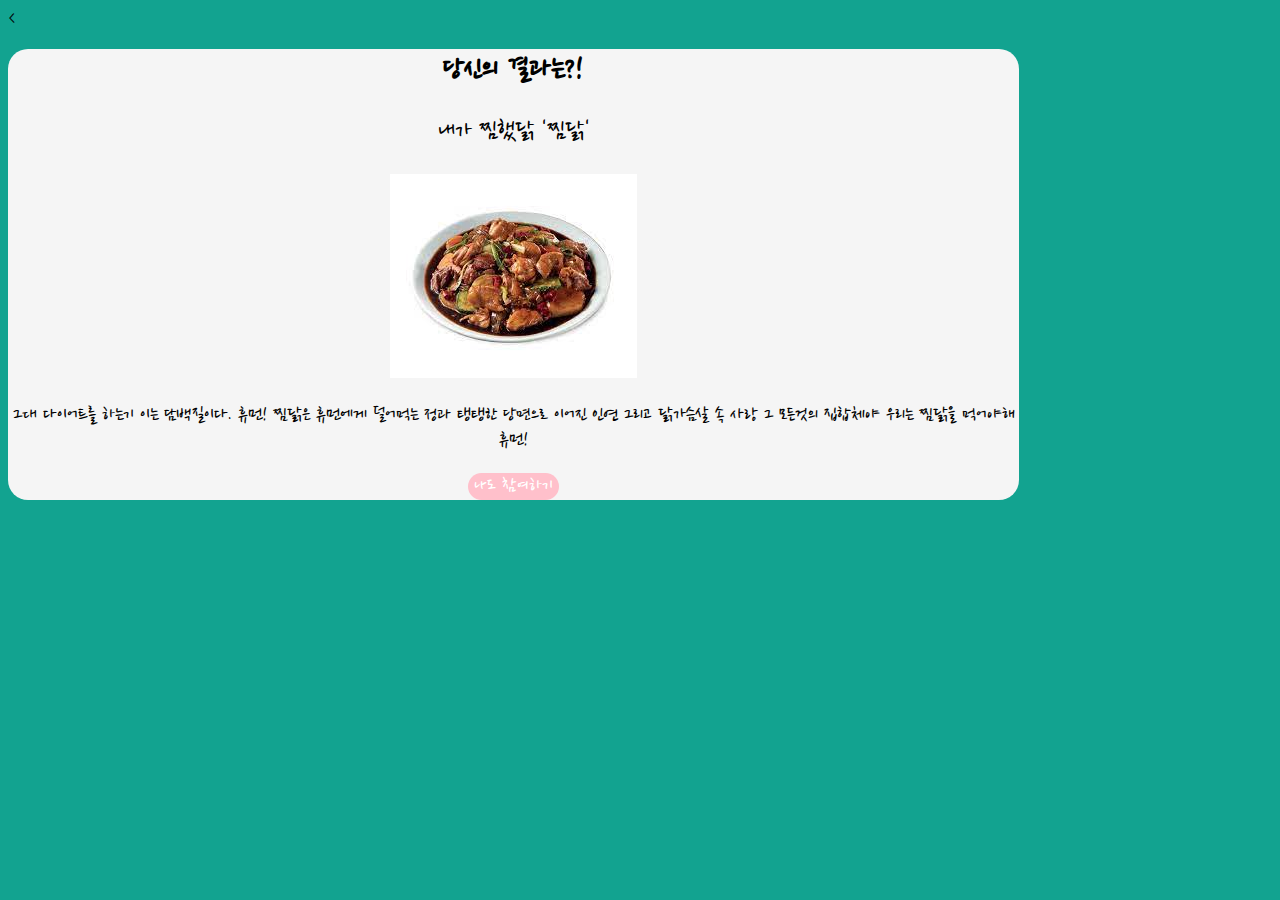
<file: page/result-8.html>
<!DOCTYPE html>
<html lang="ko" dir="ltr">
  <head>
    <  <meta charset="utf-8">
      <meta name="viewport" content="width=device-width, initial-scale=1">
  
      <meta name="keywords" content="MMG 뭐먹지?">
      <meta name="description" content="MMG 뭐먹지?">

      <!-- sns share -->
      <meta property="og:url" content="https://mmgmomugjits.netlify.app" />
      <meta property="og:title" content="MMG 뭐먹지?" />
      <meta property="og:type" content="website" />
      <meta property="og:image" content="../img/share.png" />
      <meta property="og:description" content="MMG 뭐먹지?" />

      <!--favicon-->
      <link rel="shortcut icon" href="../img/favicon.ico">
      <link rel="apple-touch-icon-precomposed" href="../img/favicon.ico" />

      <title>MMG 뭐먹지?</title>
      <link href="https://cdn.jsdelivr.net/npm/bootstrap@5.0.0-beta2/dist/css/bootstrap.min.css" rel="stylesheet" integrity="sha384-BmbxuPwQa2lc/FVzBcNJ7UAyJxM6wuqIj61tLrc4wSX0szH/Ev+nYRRuWlolflfl" crossorigin="anonymous">
      <link rel="preconnect" href="https://fonts.gstatic.com">
      <link href="https://fonts.googleapis.com/css2?family=Nanum+Pen+Script&display=swap" rel="stylesheet">
      <link rel="stylesheet" href="../css/default.css">
      <link rel="stylesheet" href="../css/result.css">
  </head>
  <body>
    <section id="shareResult" class="mx-auto my-5 py-5 px-3">
      <h1>당신의 결과는?!</h1>
      <div class="resultname">
        <p>내가 찜했닭 '찜닭'</p>
      </div>
      <div id="resultImg" class="my-3 col-lg-6 col-md-8 col-sm-10 col-12 mx-auto">
        <img src="../img/image-8.png" alt="0" class="img-fluid">
      </div>
      <div class="resultDesc">
        <p>그대 다이어트를 하는기 이는 담백질이다. 휴먼! 찜닭은 휴먼에게 덜어먹는 정과 탱탱한 당면으로 이어진 인연 그리고 닭가슴살 속 사랑 그 모든것의 집합체야 우리는 찜닭을 먹어야해 휴먼!</p>
      </div>
      <script type="text/javascript">
        function moveHome(){
          location.href = "/index.html";
        }
      </script>
      <button type="button" class="gohome mt-3 py-2 px-3" onclick="js:moveHome()">나도 참여하기</button>
    </section>
  </body>
</html>
</file>
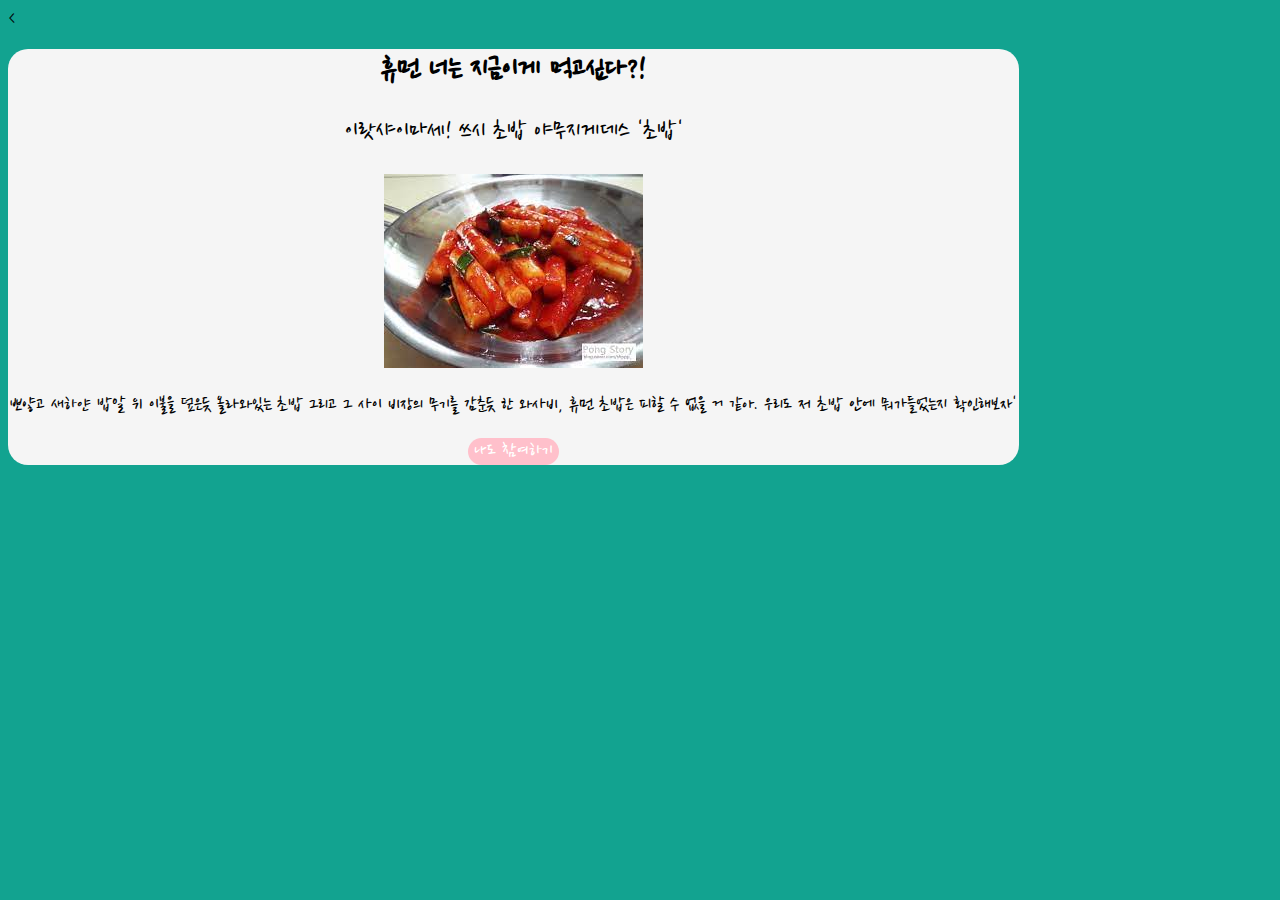
<file: page/result-9.html>
<!DOCTYPE html>
<html lang="ko" dir="ltr">
  <head>
    <  <meta charset="utf-8">
      <meta name="viewport" content="width=device-width, initial-scale=1">
      <meta name="keywords" content="MMG 뭐먹지?">
      <meta name="description" content="MMG 뭐먹지?">

      <!-- sns share -->
      <meta property="og:url" content="https://mmgmomugjits.netlify.app" />
      <meta property="og:title" content="MMG 뭐먹지?" />
      <meta property="og:type" content="website" />
      <meta property="og:image" content="../img/share.png" />
      <meta property="og:description" content="MMG 뭐먹지?" />

      <!--favicon-->
      <link rel="shortcut icon" href="../img/favicon.ico">
      <link rel="apple-touch-icon-precomposed" href="../img/favicon.ico" />

      <title>MMG 뭐먹지?</title>
      <link href="https://cdn.jsdelivr.net/npm/bootstrap@5.0.0-beta2/dist/css/bootstrap.min.css" rel="stylesheet" integrity="sha384-BmbxuPwQa2lc/FVzBcNJ7UAyJxM6wuqIj61tLrc4wSX0szH/Ev+nYRRuWlolflfl" crossorigin="anonymous">
      <link rel="preconnect" href="https://fonts.gstatic.com">
      <link href="https://fonts.googleapis.com/css2?family=Nanum+Pen+Script&display=swap" rel="stylesheet">
      <link rel="stylesheet" href="../css/default.css">
      <link rel="stylesheet" href="../css/result.css">
  </head>
  <body>
    <section id="shareResult" class="mx-auto my-5 py-5 px-3">
      <h1>휴먼 너는 지금이게 먹고싶다?!</h1>
      <div class="resultname">
        <p>이랏샤이마세! 쓰시 초밥 야무지게데스 '초밥'</p>
      </div>
      <div id="resultImg" class="my-3 col-lg-6 col-md-8 col-sm-10 col-12 mx-auto">
        <img src="../img/image-0.png" alt="0" class="img-fluid">
      </div>
      <div class="resultDesc">
        <p>뽀얗고 새하얀 밥알 위 이불을 덮은듯 올라와있는 초밥 그리고 그 사이 비장의 무기를 감춘듯 한 와사비, 휴먼 초밥은 피할 수 없을 거 같아. 우리도 저 초밥 안에 뭐가들었는지 확인해보자'</p>
      </div>
      <script type="text/javascript">
        function moveHome(){
          location.href = "/index.html";
        }
      </script>
      <button type="button" class="gohome mt-3 py-2 px-3" onclick="js:moveHome()">나도 참여하기</button>
    </section>
  </body>
</html>
</file>
<file: css/default.css>
body{
  background-color: rgb(18, 163, 144);
}

*{
  font-family: 'Nanum Pen Script', cursive;
}
</file>
<file: css/main.css>
#main{
  background-color: whitesmoke;
  width: 80%;
  text-align: center;
  border-radius: 20px;
}

p{
  font-size: 20px;
}
</file>
<file: css/qna.css>
#qna {
  display: none;
}

.qBox {
  background-color: whitesmoke;
  text-align: center;
  border-radius: 20px;
  font-size: 24px;
  width: 80%
}

.answerList {
  background-color: whitesmoke;
  border-radius: 20px;
  display: block;
  width: 80%;
  border: 0px;
  font-size: 20px;
}

.answerList:hover, .answerList:focus {
  background-color: pink;
  color: whitesmoke;
}

.status {
  height: 20px;
  width: 80%;
  background-color: white;
  border-radius: 20px;
}

.statusBar {
  height: 100%;
  border-radius: 20px;
  /* Permalink - use to edit and share this gradient: https://colorzilla.com/gradient-editor/#febbbb+0,fe9090+52,ff5c5c+100;Red+3D+%231 */
  background: #febbbb;
  /* Old browsers */
  background: -moz-linear-gradient(top, #febbbb 0%, #fe9090 52%, #ff5c5c 100%);
  /* FF3.6-15 */
  background: -webkit-linear-gradient(top, #febbbb 0%, #fe9090 52%, #ff5c5c 100%);
  /* Chrome10-25,Safari5.1-6 */
  background: linear-gradient(to bottom, #febbbb 0%, #fe9090 52%, #ff5c5c 100%);
  /* W3C, IE10+, FF16+, Chrome26+, Opera12+, Safari7+ */
  filter: progid:DXImageTransform.Microsoft.gradient(startColorstr='#febbbb', endColorstr='#ff5c5c', GradientType=0);
  /* IE6-9 */
}
</file>
<file: css/animation.css>
@keyframes fadeIn {
  from { opacity: 0; }
  to { opacity: 1; }
}

@keyframes fadeOut {
  from { opacity: 1; }
  to { opacity: 0; }
}

@-webkit-keyframes fadeIn {
  from { opacity: 0; }
  to { opacity: 1; }
}

@-webkit-keyframes fadeOut {
  from { opacity: 1; }
  to { opacity: 0; }
}

.fadeIn{
  animation: fadeIn;
  animation-duration: 0.5s;
}

.fadeOut{
  animation: fadeOut;
  animation-duration: 0.5s;
}
</file>
<file: css/result.css>
#result{
  display: none;
  background-color: whitesmoke;
  width: 80%;
  text-align: center;
  border-radius: 20px;
}

#shareResult{
  background-color: whitesmoke;
  width: 80%;
  text-align: center;
  border-radius: 20px;
}

.resultname{
  font-size: 26px;
}

.resultDesc{
  font-size: 20px;
}

.kakao{
  color: white;
  background-color: #FEE500;
  font-size: 20px;
  border: 0px;
  border-radius: 20px;
}

.kakao:hover, .kakao:focus {
  background-color: whitesmoke;
  color: #FEE500;
}

.gohome{
  color: white;
  background-color: pink;
  font-size: 20px;
  border: 0px;
  border-radius: 20px;
}

.gohome:hover, .gohome:focus {
  background-color: whitesmoke;
  color: pink;
}
</file>
